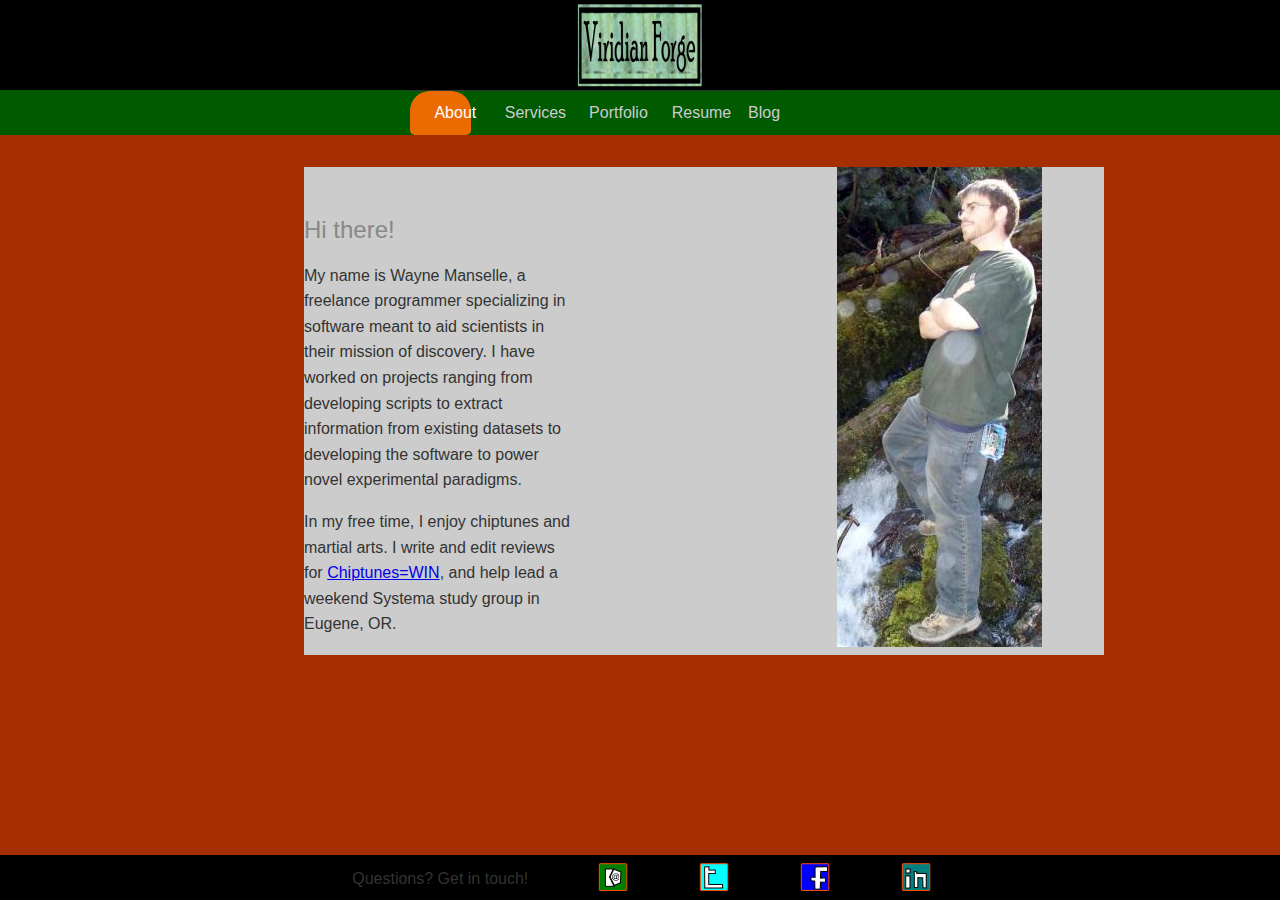
<file: index.html>
<!DOCTYPE html>
<html>
<head>
	<meta charset="utf-8"/>
	<meta name="viewport" content="width=device-width, initial-scale=1.0">
	<title>Viridian Forge Software</title>
	<link rel="stylesheet" media="all" href="css/pure-min.css" />
	<link rel="stylesheet" media="all" href="css/grids-responsive-min.css" />
	<link rel="stylesheet" media="all" href="css/side-menu.css" />
	<link rel="stylesheet" media="all" href="css/vfWeb.css" />
	<script src="js/vfWeb.js"></script>
</head>
<body>

	<div id="layout">

	<div id="banner">
		<img src="images/SecondaryLogo.svg" alt="Viridian Forge Software">
	</div>
	
    <div id="menu">
        <div class="pure-menu pure-menu-horizontal">
            <ul class="pure-menu-list">
                <li class="pure-menu-item pure-menu-selected">
					<a href="#" class="pure-menu-link">About</a>
				</li>
				
				<li class="pure-menu-item">
                    <a href="Services.html" class="pure-menu-link">Services</a>
                </li>
				
				<li class="pure-menu-item">
					<a href="Portfolio.html" class="pure-menu-link">Portfolio</a>
				</li>
				
				<li class="pure-menu-item">
					<a href="Resume.html" class="pure-menu-link">Resume</a>
				</li>

				<li class="pure-menu-item">
					<a href="#" class="pure-menu-link">Blog</a>
				</li> 
            </ul>
        </div>
    </div>

    <div id="main">	
		<div class="content">
			<div class="pure-g">
				<div class="pure-u-1-3">
					<h2 class="content-subhead">Hi there!</h2>
					My name is Wayne Manselle, a freelance programmer specializing in software 
					meant to aid scientists in their mission of discovery.  I have worked on projects
					ranging from developing scripts to extract information from existing datasets to
					developing the software to power novel experimental paradigms.
					</p>
					<p>
					In my free time, I enjoy chiptunes and martial arts. I write and edit reviews
					for <a href="http://www.chiptuneswin.com">Chiptunes=WIN</a>, and help lead a 
					weekend Systema study group in Eugene, OR.
					</p>
				</div>
				<div class="pure-u-1-3">
				</div>
				<div class="pure-u-1-3">
					<img class="pure-img-responsive" src="images/selfie.JPG" alt="Narcissitic Selfie">
				</div>
			</div>
		</div>
    </div>
	
	<div id="footer">
		<div class="pure-menu pure-menu-horizontal">
            <ul class="pure-menu-list" style="left:25%;">
				<li class="pure-menu-item" style="padding: 2% 10% 0 10%;">
					Questions? Get in touch!
				</li>
				<li class="pure-menu-item" style="padding: 2% 10% 0 10%;">
					    <a href="mailto:wayne@viridianforge.com?subject=Inquiry"><img src="images/email.png" alt="Email me!"></a>
				</li>
				
				<li class="pure-menu-item" style="padding: 2% 10% 0 10%;">
                    <a href="https://twitter.com/ViridianForge"><img src="images/twitter.png" alt="twitter icon"></a>
                </li>
				
				<li class="pure-menu-item" style="padding: 2% 10% 0 10%;">
					<a href="https://www.facebook.com/viridianforge"><img src="images/facebook.png" alt="facebook icon"></a>
				</li>
				
				<li class="pure-menu-item" style="padding: 2% 10% 0 10%;">
					<a href="www.linkedin.com/in/wayneamanselle"><img src="images/linkedin.png" alt="linked-in icon"></a>
				</li>
            </ul>
        </div>
	</div>
</div>
</body>
</html>
</file>
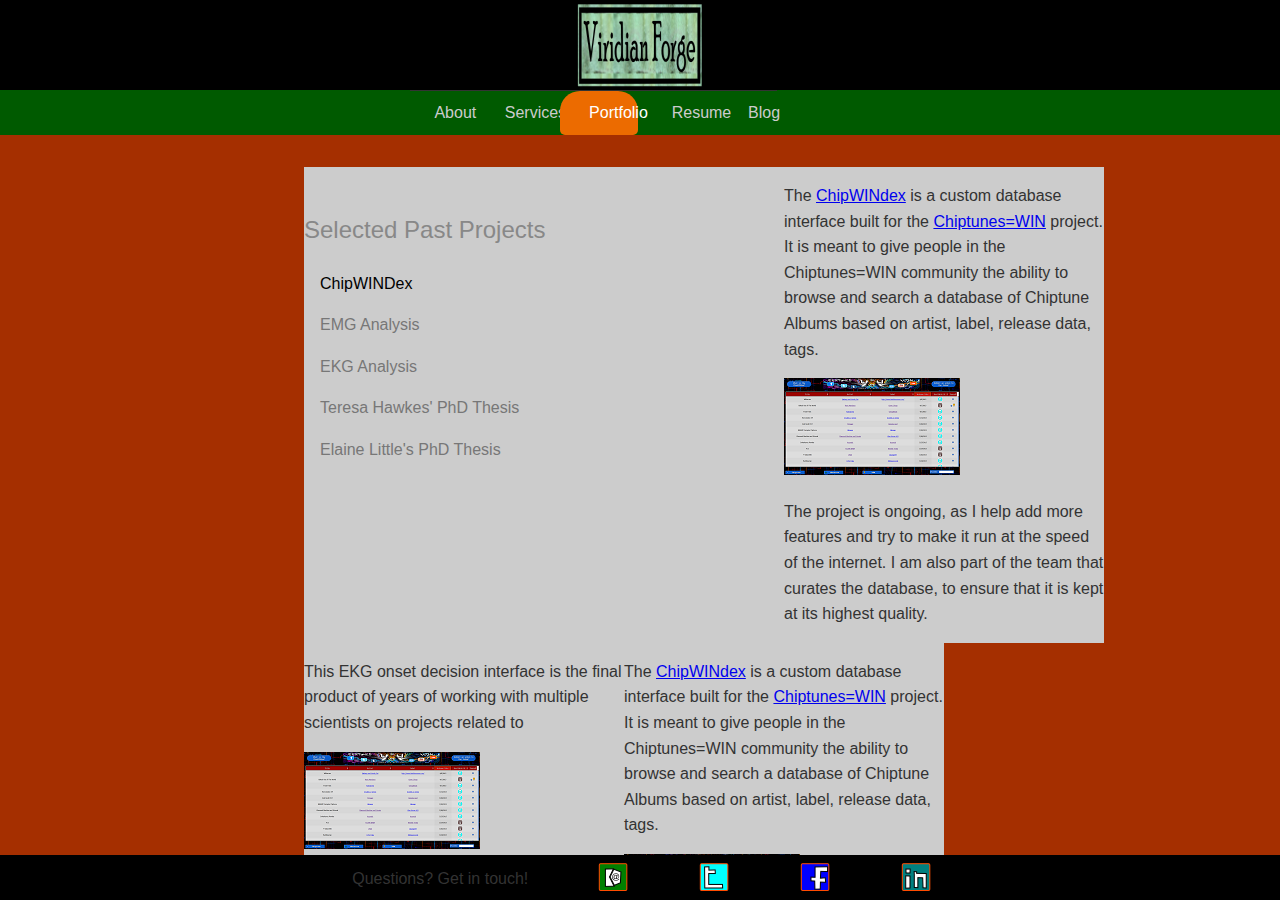
<file: Portfolio.html>
<!DOCTYPE html>
<html>
<head>
	<meta charset="utf-8"/>
	<meta name="viewport" content="width=device-width, initial-scale=1.0">
	<title>Viridian Forge Software</title>
	<link rel="stylesheet" media="all" href="css/pure-min.css" />
	<link rel="stylesheet" media="all" href="css/grids-responsive-min.css" />
	<link rel="stylesheet" media="all" href="css/side-menu.css" />
	<link rel="stylesheet" media="all" href="css/vfWeb.css" />
	<script src="js/vfWeb.js"></script>
</head>
<body>

	<div id="layout">
    
	<div id="banner">
		<img src="images/SecondaryLogo.svg" alt="Viridian Forge Software">
	</div>

    <div id="menu">
        <div class="pure-menu pure-menu-horizontal">
            <ul class="pure-menu-list">
                <li class="pure-menu-item">
					<a href="index.html" class="pure-menu-link">About</a>
				</li>
				
				<li class="pure-menu-item">
                    <a href="Services.html" class="pure-menu-link">Services</a>
                </li>
				
				<li class="pure-menu-item pure-menu-selected">
					<a href="#" class="pure-menu-link">Portfolio</a>
				</li>
				
				<li class="pure-menu-item">
                    <a href="Resume.html" class="pure-menu-link">Resume</a>
                </li>
				
				<li class="pure-menu-item">
					<a href="blog.viridianforge.com" class="pure-menu-link">Blog</a>
				</li>  
            </ul>
        </div>
    </div>

    <div id="main">
        		
		<div class="content">
			<div class="pure-g">
				<div class="pure-u-2-5">
					<h2 class="content-subhead">Selected Past Projects</h2>
					<ul class="pure-menu-list">
						<li class="pure-menu-item pure-menu-selected">
							<a href="#" class="pure-menu-link">ChipWINDex</a>
						</li>
						<li class="pure-menu-item">
							<a href="#" class="pure-menu-link">
								EMG Analysis
							</a>
						</li>
						<li class="pure-menu-item">
							<a href="#" class="pure-menu-link">
								EKG Analysis
							</a>
						</li>
						<li class="pure-menu-item">
							<a href="#" class="pure-menu-link">
							Teresa Hawkes' PhD Thesis
							</a>
						</li>
						<li class="pure-menu-item">
							<a href="#" class="pure-menu-link">
							Elaine Little's PhD Thesis
							</a>
						</li>
					</ul>
				</div>
				<div class="pure-u-1-5">
				</div>
				<div class="pure-u-2-5">
					<p>
					The <a href="http://chiptuneswin.com/index/">ChipWINdex</a> is a custom database interface built for the <a href="http://chiptuneswin.com">Chiptunes=WIN</a>
					project.  It is meant to give people in the Chiptunes=WIN community the ability to browse and search a database
					of Chiptune Albums based on artist, label, release data, tags.
					</p>
					<p>
						<img src="images/portfolio/ChipWINdex.png" alt="ChipWINdex pic">
					</p>
					<p>
					The project is ongoing, as I help add more features and try to make it run at the speed of the internet.
					I am also part of the team that curates the database, to ensure that it is kept at its highest quality.
					</p>
				</div>
				<div class="pure-u-2-5">
					<p>
					This EKG onset decision interface is the final product of years of working with multiple scientists
					on projects related to 
					</p>
					<p>
						<img src="images/portfolio/ChipWINdex.png" alt="ChipWINdex pic">
					</p>
					<p>
					The project is ongoing, as I help add more features and try to make it run at the speed of the internet.
					I am also part of the team that curates the database, to ensure that it is kept at its highest quality.
					</p>
				</div>
				<div class="pure-u-2-5">
					<p>
					The <a href="http://chiptuneswin.com/index/">ChipWINdex</a> is a custom database interface built for the <a href="http://chiptuneswin.com">Chiptunes=WIN</a>
					project.  It is meant to give people in the Chiptunes=WIN community the ability to browse and search a database
					of Chiptune Albums based on artist, label, release data, tags.
					</p>
					<p>
						<img src="images/portfolio/ChipWINdex.png" alt="ChipWINdex pic">
					</p>
					<p>
					The project is ongoing, as I help add more features and try to make it run at the speed of the internet.
					I am also part of the team that curates the database, to ensure that it is kept at its highest quality.
					</p>
				</div>
			</div>
		</div>
    </div>
	
	<div id="footer">
		<div class="pure-menu pure-menu-horizontal">
            <ul class="pure-menu-list" style="left:25%;">
				<li class="pure-menu-item" style="padding: 2% 10% 0 10%;">
					Questions? Get in touch!
				</li>
				<li class="pure-menu-item" style="padding: 2% 10% 0 10%;">
					    <a href="mailto:wayne@viridianforge.com?subject=Inquiry"><img src="images/email.png" alt="Email me!"></a>
				</li>
				
				<li class="pure-menu-item" style="padding: 2% 10% 0 10%;">
                    <a href="https://twitter.com/ViridianForge"><img src="images/twitter.png" alt="twitter icon"></a>
                </li>
				
				<li class="pure-menu-item" style="padding: 2% 10% 0 10%;">
					<a href="https://www.facebook.com/viridianforge"><img src="images/facebook.png" alt="facebook icon"></a>
				</li>
				
				<li class="pure-menu-item" style="padding: 2% 10% 0 10%;">
					<a href="www.linkedin.com/in/wayneamanselle"><img src="images/linkedin.png" alt="linked-in icon"></a>
				</li>
            </ul>
        </div>
	</div>
</div>

</body>
</html>
</file>
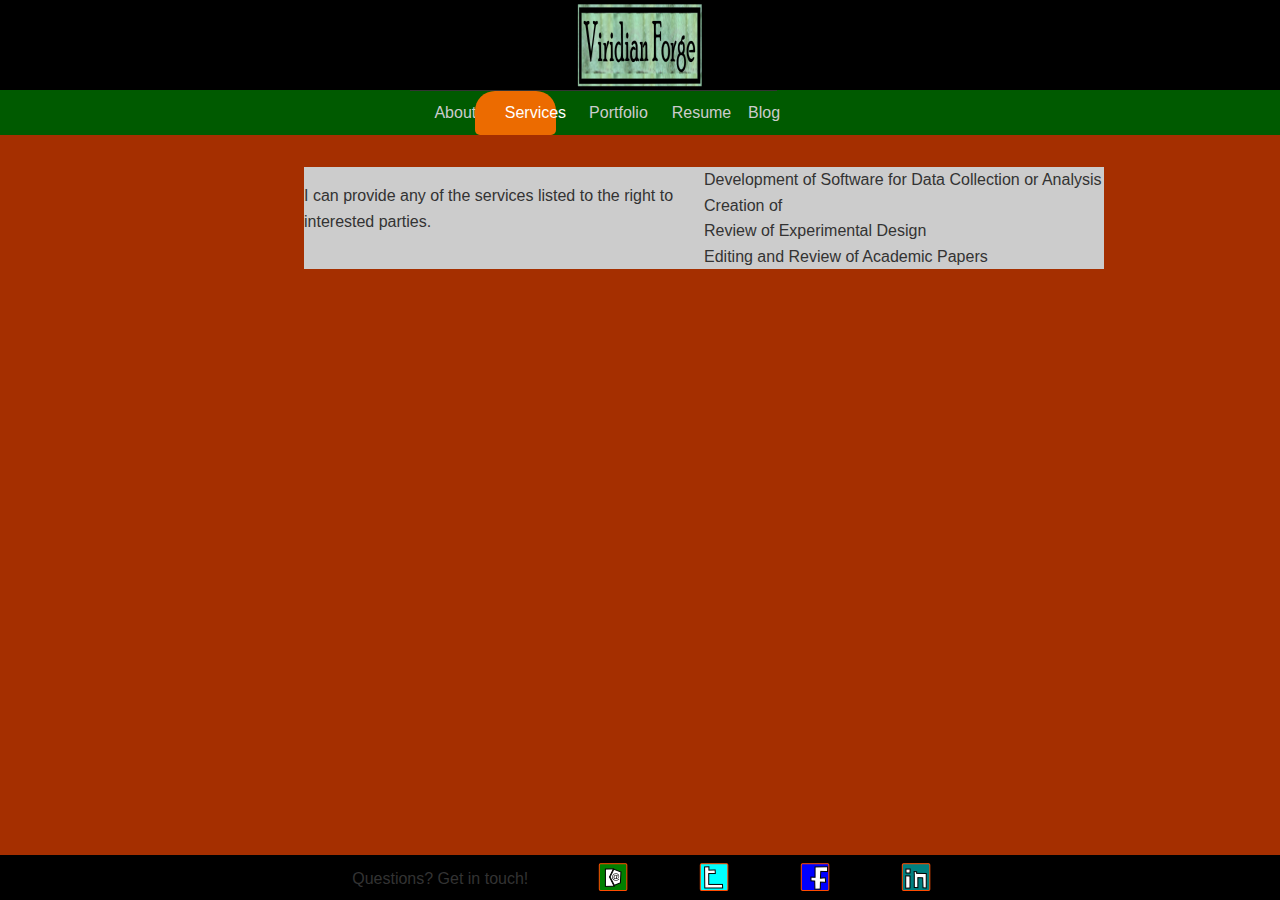
<file: Services.html>
<!DOCTYPE html>
<html>
<head>
	<meta charset="utf-8"/>
	<meta name="viewport" content="width=device-width, initial-scale=1.0">
	<title>Viridian Forge Software</title>
	<link rel="stylesheet" media="all" href="css/pure-min.css" />
	<link rel="stylesheet" media="all" href="css/grids-responsive-min.css" />
	<link rel="stylesheet" media="all" href="css/side-menu.css" />
	<link rel="stylesheet" media="all" href="css/vfWeb.css" />
	<script src="js/vfWeb.js"></script>
</head>
<body>

	<div id="layout">
    
	<div id="banner">
		<img src="images/SecondaryLogo.svg" alt="Viridian Forge Software">
	</div>

    <div id="menu">
        <div class="pure-menu pure-menu-horizontal">
            <ul class="pure-menu-list">
                <li class="pure-menu-item">
					<a href="index.html" class="pure-menu-link">About</a>
				</li>
				
				<li class="pure-menu-item  pure-menu-selected">
                    <a href="#" class="pure-menu-link">Services</a>
                </li>
				
				<li class="pure-menu-item">
					<a href="Portfolio.html" class="pure-menu-link">Portfolio</a>
				</li>
				
				<li class="pure-menu-item">
					<a href="Resume.html" class="pure-menu-link">Resume</a>
				</li>

				<li class="pure-menu-item">
					<a href="#" class="pure-menu-link">Blog</a>
				</li>  
            </ul>
        </div>
    </div>

    <div id="main">		
		<div class="content">
			<div class="pure-g">
				<div class="pure-u-1-2">
					<p>
					I can provide any of the services listed to the right to interested parties.  
					</p>
				</div>
				<div class="pure-u-1-2">
					<div class="pure-menu">
						<ul class="pure-menu-list">
							<li class="pure-menu-item">
								Development of Software for Data Collection or Analysis
							</li>
							<li class="pure-menu-item">
								Creation of 
							</li>
							<li class="pure-menu-item">
								Review of Experimental Design
							</li>
							<li class="pure-menu-item">
								Editing and Review of Academic Papers
							</li>
						</ul>
					</div>
				</div>
			</div>
		</div>
    </div>
	
	<div id="footer">
		<div class="pure-menu pure-menu-horizontal">
            <ul class="pure-menu-list" style="left:25%;">
				<li class="pure-menu-item" style="padding: 2% 10% 0 10%;">
					Questions? Get in touch!
				</li>
				<li class="pure-menu-item" style="padding: 2% 10% 0 10%;">
					    <a href="mailto:wayne@viridianforge.com?subject=Inquiry"><img src="images/email.png" alt="Email me!"></a>
				</li>
				
				<li class="pure-menu-item" style="padding: 2% 10% 0 10%;">
                    <a href="https://twitter.com/ViridianForge"><img src="images/twitter.png" alt="twitter icon"></a>
                </li>
				
				<li class="pure-menu-item" style="padding: 2% 10% 0 10%;">
					<a href="https://www.facebook.com/viridianforge"><img src="images/facebook.png" alt="facebook icon"></a>
				</li>
				
				<li class="pure-menu-item" style="padding: 2% 10% 0 10%;">
					<a href="www.linkedin.com/in/wayneamanselle"><img src="images/linkedin.png" alt="linked-in icon"></a>
				</li>
            </ul>
        </div>
	</div>
</div>

</body>
</html>
</file>
<file: css/grids-responsive-min.css>
/*!
Pure v0.6.0
Copyright 2014 Yahoo! Inc. All rights reserved.
Licensed under the BSD License.
https://github.com/yahoo/pure/blob/master/LICENSE.md
*/
@media screen and (min-width:35.5em){.pure-u-sm-1,.pure-u-sm-1-1,.pure-u-sm-1-2,.pure-u-sm-1-3,.pure-u-sm-2-3,.pure-u-sm-1-4,.pure-u-sm-3-4,.pure-u-sm-1-5,.pure-u-sm-2-5,.pure-u-sm-3-5,.pure-u-sm-4-5,.pure-u-sm-5-5,.pure-u-sm-1-6,.pure-u-sm-5-6,.pure-u-sm-1-8,.pure-u-sm-3-8,.pure-u-sm-5-8,.pure-u-sm-7-8,.pure-u-sm-1-12,.pure-u-sm-5-12,.pure-u-sm-7-12,.pure-u-sm-11-12,.pure-u-sm-1-24,.pure-u-sm-2-24,.pure-u-sm-3-24,.pure-u-sm-4-24,.pure-u-sm-5-24,.pure-u-sm-6-24,.pure-u-sm-7-24,.pure-u-sm-8-24,.pure-u-sm-9-24,.pure-u-sm-10-24,.pure-u-sm-11-24,.pure-u-sm-12-24,.pure-u-sm-13-24,.pure-u-sm-14-24,.pure-u-sm-15-24,.pure-u-sm-16-24,.pure-u-sm-17-24,.pure-u-sm-18-24,.pure-u-sm-19-24,.pure-u-sm-20-24,.pure-u-sm-21-24,.pure-u-sm-22-24,.pure-u-sm-23-24,.pure-u-sm-24-24{display:inline-block;*display:inline;zoom:1;letter-spacing:normal;word-spacing:normal;vertical-align:top;text-rendering:auto}.pure-u-sm-1-24{width:4.1667%;*width:4.1357%}.pure-u-sm-1-12,.pure-u-sm-2-24{width:8.3333%;*width:8.3023%}.pure-u-sm-1-8,.pure-u-sm-3-24{width:12.5%;*width:12.469%}.pure-u-sm-1-6,.pure-u-sm-4-24{width:16.6667%;*width:16.6357%}.pure-u-sm-1-5{width:20%;*width:19.969%}.pure-u-sm-5-24{width:20.8333%;*width:20.8023%}.pure-u-sm-1-4,.pure-u-sm-6-24{width:25%;*width:24.969%}.pure-u-sm-7-24{width:29.1667%;*width:29.1357%}.pure-u-sm-1-3,.pure-u-sm-8-24{width:33.3333%;*width:33.3023%}.pure-u-sm-3-8,.pure-u-sm-9-24{width:37.5%;*width:37.469%}.pure-u-sm-2-5{width:40%;*width:39.969%}.pure-u-sm-5-12,.pure-u-sm-10-24{width:41.6667%;*width:41.6357%}.pure-u-sm-11-24{width:45.8333%;*width:45.8023%}.pure-u-sm-1-2,.pure-u-sm-12-24{width:50%;*width:49.969%}.pure-u-sm-13-24{width:54.1667%;*width:54.1357%}.pure-u-sm-7-12,.pure-u-sm-14-24{width:58.3333%;*width:58.3023%}.pure-u-sm-3-5{width:60%;*width:59.969%}.pure-u-sm-5-8,.pure-u-sm-15-24{width:62.5%;*width:62.469%}.pure-u-sm-2-3,.pure-u-sm-16-24{width:66.6667%;*width:66.6357%}.pure-u-sm-17-24{width:70.8333%;*width:70.8023%}.pure-u-sm-3-4,.pure-u-sm-18-24{width:75%;*width:74.969%}.pure-u-sm-19-24{width:79.1667%;*width:79.1357%}.pure-u-sm-4-5{width:80%;*width:79.969%}.pure-u-sm-5-6,.pure-u-sm-20-24{width:83.3333%;*width:83.3023%}.pure-u-sm-7-8,.pure-u-sm-21-24{width:87.5%;*width:87.469%}.pure-u-sm-11-12,.pure-u-sm-22-24{width:91.6667%;*width:91.6357%}.pure-u-sm-23-24{width:95.8333%;*width:95.8023%}.pure-u-sm-1,.pure-u-sm-1-1,.pure-u-sm-5-5,.pure-u-sm-24-24{width:100%}}@media screen and (min-width:48em){.pure-u-md-1,.pure-u-md-1-1,.pure-u-md-1-2,.pure-u-md-1-3,.pure-u-md-2-3,.pure-u-md-1-4,.pure-u-md-3-4,.pure-u-md-1-5,.pure-u-md-2-5,.pure-u-md-3-5,.pure-u-md-4-5,.pure-u-md-5-5,.pure-u-md-1-6,.pure-u-md-5-6,.pure-u-md-1-8,.pure-u-md-3-8,.pure-u-md-5-8,.pure-u-md-7-8,.pure-u-md-1-12,.pure-u-md-5-12,.pure-u-md-7-12,.pure-u-md-11-12,.pure-u-md-1-24,.pure-u-md-2-24,.pure-u-md-3-24,.pure-u-md-4-24,.pure-u-md-5-24,.pure-u-md-6-24,.pure-u-md-7-24,.pure-u-md-8-24,.pure-u-md-9-24,.pure-u-md-10-24,.pure-u-md-11-24,.pure-u-md-12-24,.pure-u-md-13-24,.pure-u-md-14-24,.pure-u-md-15-24,.pure-u-md-16-24,.pure-u-md-17-24,.pure-u-md-18-24,.pure-u-md-19-24,.pure-u-md-20-24,.pure-u-md-21-24,.pure-u-md-22-24,.pure-u-md-23-24,.pure-u-md-24-24{display:inline-block;*display:inline;zoom:1;letter-spacing:normal;word-spacing:normal;vertical-align:top;text-rendering:auto}.pure-u-md-1-24{width:4.1667%;*width:4.1357%}.pure-u-md-1-12,.pure-u-md-2-24{width:8.3333%;*width:8.3023%}.pure-u-md-1-8,.pure-u-md-3-24{width:12.5%;*width:12.469%}.pure-u-md-1-6,.pure-u-md-4-24{width:16.6667%;*width:16.6357%}.pure-u-md-1-5{width:20%;*width:19.969%}.pure-u-md-5-24{width:20.8333%;*width:20.8023%}.pure-u-md-1-4,.pure-u-md-6-24{width:25%;*width:24.969%}.pure-u-md-7-24{width:29.1667%;*width:29.1357%}.pure-u-md-1-3,.pure-u-md-8-24{width:33.3333%;*width:33.3023%}.pure-u-md-3-8,.pure-u-md-9-24{width:37.5%;*width:37.469%}.pure-u-md-2-5{width:40%;*width:39.969%}.pure-u-md-5-12,.pure-u-md-10-24{width:41.6667%;*width:41.6357%}.pure-u-md-11-24{width:45.8333%;*width:45.8023%}.pure-u-md-1-2,.pure-u-md-12-24{width:50%;*width:49.969%}.pure-u-md-13-24{width:54.1667%;*width:54.1357%}.pure-u-md-7-12,.pure-u-md-14-24{width:58.3333%;*width:58.3023%}.pure-u-md-3-5{width:60%;*width:59.969%}.pure-u-md-5-8,.pure-u-md-15-24{width:62.5%;*width:62.469%}.pure-u-md-2-3,.pure-u-md-16-24{width:66.6667%;*width:66.6357%}.pure-u-md-17-24{width:70.8333%;*width:70.8023%}.pure-u-md-3-4,.pure-u-md-18-24{width:75%;*width:74.969%}.pure-u-md-19-24{width:79.1667%;*width:79.1357%}.pure-u-md-4-5{width:80%;*width:79.969%}.pure-u-md-5-6,.pure-u-md-20-24{width:83.3333%;*width:83.3023%}.pure-u-md-7-8,.pure-u-md-21-24{width:87.5%;*width:87.469%}.pure-u-md-11-12,.pure-u-md-22-24{width:91.6667%;*width:91.6357%}.pure-u-md-23-24{width:95.8333%;*width:95.8023%}.pure-u-md-1,.pure-u-md-1-1,.pure-u-md-5-5,.pure-u-md-24-24{width:100%}}@media screen and (min-width:64em){.pure-u-lg-1,.pure-u-lg-1-1,.pure-u-lg-1-2,.pure-u-lg-1-3,.pure-u-lg-2-3,.pure-u-lg-1-4,.pure-u-lg-3-4,.pure-u-lg-1-5,.pure-u-lg-2-5,.pure-u-lg-3-5,.pure-u-lg-4-5,.pure-u-lg-5-5,.pure-u-lg-1-6,.pure-u-lg-5-6,.pure-u-lg-1-8,.pure-u-lg-3-8,.pure-u-lg-5-8,.pure-u-lg-7-8,.pure-u-lg-1-12,.pure-u-lg-5-12,.pure-u-lg-7-12,.pure-u-lg-11-12,.pure-u-lg-1-24,.pure-u-lg-2-24,.pure-u-lg-3-24,.pure-u-lg-4-24,.pure-u-lg-5-24,.pure-u-lg-6-24,.pure-u-lg-7-24,.pure-u-lg-8-24,.pure-u-lg-9-24,.pure-u-lg-10-24,.pure-u-lg-11-24,.pure-u-lg-12-24,.pure-u-lg-13-24,.pure-u-lg-14-24,.pure-u-lg-15-24,.pure-u-lg-16-24,.pure-u-lg-17-24,.pure-u-lg-18-24,.pure-u-lg-19-24,.pure-u-lg-20-24,.pure-u-lg-21-24,.pure-u-lg-22-24,.pure-u-lg-23-24,.pure-u-lg-24-24{display:inline-block;*display:inline;zoom:1;letter-spacing:normal;word-spacing:normal;vertical-align:top;text-rendering:auto}.pure-u-lg-1-24{width:4.1667%;*width:4.1357%}.pure-u-lg-1-12,.pure-u-lg-2-24{width:8.3333%;*width:8.3023%}.pure-u-lg-1-8,.pure-u-lg-3-24{width:12.5%;*width:12.469%}.pure-u-lg-1-6,.pure-u-lg-4-24{width:16.6667%;*width:16.6357%}.pure-u-lg-1-5{width:20%;*width:19.969%}.pure-u-lg-5-24{width:20.8333%;*width:20.8023%}.pure-u-lg-1-4,.pure-u-lg-6-24{width:25%;*width:24.969%}.pure-u-lg-7-24{width:29.1667%;*width:29.1357%}.pure-u-lg-1-3,.pure-u-lg-8-24{width:33.3333%;*width:33.3023%}.pure-u-lg-3-8,.pure-u-lg-9-24{width:37.5%;*width:37.469%}.pure-u-lg-2-5{width:40%;*width:39.969%}.pure-u-lg-5-12,.pure-u-lg-10-24{width:41.6667%;*width:41.6357%}.pure-u-lg-11-24{width:45.8333%;*width:45.8023%}.pure-u-lg-1-2,.pure-u-lg-12-24{width:50%;*width:49.969%}.pure-u-lg-13-24{width:54.1667%;*width:54.1357%}.pure-u-lg-7-12,.pure-u-lg-14-24{width:58.3333%;*width:58.3023%}.pure-u-lg-3-5{width:60%;*width:59.969%}.pure-u-lg-5-8,.pure-u-lg-15-24{width:62.5%;*width:62.469%}.pure-u-lg-2-3,.pure-u-lg-16-24{width:66.6667%;*width:66.6357%}.pure-u-lg-17-24{width:70.8333%;*width:70.8023%}.pure-u-lg-3-4,.pure-u-lg-18-24{width:75%;*width:74.969%}.pure-u-lg-19-24{width:79.1667%;*width:79.1357%}.pure-u-lg-4-5{width:80%;*width:79.969%}.pure-u-lg-5-6,.pure-u-lg-20-24{width:83.3333%;*width:83.3023%}.pure-u-lg-7-8,.pure-u-lg-21-24{width:87.5%;*width:87.469%}.pure-u-lg-11-12,.pure-u-lg-22-24{width:91.6667%;*width:91.6357%}.pure-u-lg-23-24{width:95.8333%;*width:95.8023%}.pure-u-lg-1,.pure-u-lg-1-1,.pure-u-lg-5-5,.pure-u-lg-24-24{width:100%}}@media screen and (min-width:80em){.pure-u-xl-1,.pure-u-xl-1-1,.pure-u-xl-1-2,.pure-u-xl-1-3,.pure-u-xl-2-3,.pure-u-xl-1-4,.pure-u-xl-3-4,.pure-u-xl-1-5,.pure-u-xl-2-5,.pure-u-xl-3-5,.pure-u-xl-4-5,.pure-u-xl-5-5,.pure-u-xl-1-6,.pure-u-xl-5-6,.pure-u-xl-1-8,.pure-u-xl-3-8,.pure-u-xl-5-8,.pure-u-xl-7-8,.pure-u-xl-1-12,.pure-u-xl-5-12,.pure-u-xl-7-12,.pure-u-xl-11-12,.pure-u-xl-1-24,.pure-u-xl-2-24,.pure-u-xl-3-24,.pure-u-xl-4-24,.pure-u-xl-5-24,.pure-u-xl-6-24,.pure-u-xl-7-24,.pure-u-xl-8-24,.pure-u-xl-9-24,.pure-u-xl-10-24,.pure-u-xl-11-24,.pure-u-xl-12-24,.pure-u-xl-13-24,.pure-u-xl-14-24,.pure-u-xl-15-24,.pure-u-xl-16-24,.pure-u-xl-17-24,.pure-u-xl-18-24,.pure-u-xl-19-24,.pure-u-xl-20-24,.pure-u-xl-21-24,.pure-u-xl-22-24,.pure-u-xl-23-24,.pure-u-xl-24-24{display:inline-block;*display:inline;zoom:1;letter-spacing:normal;word-spacing:normal;vertical-align:top;text-rendering:auto}.pure-u-xl-1-24{width:4.1667%;*width:4.1357%}.pure-u-xl-1-12,.pure-u-xl-2-24{width:8.3333%;*width:8.3023%}.pure-u-xl-1-8,.pure-u-xl-3-24{width:12.5%;*width:12.469%}.pure-u-xl-1-6,.pure-u-xl-4-24{width:16.6667%;*width:16.6357%}.pure-u-xl-1-5{width:20%;*width:19.969%}.pure-u-xl-5-24{width:20.8333%;*width:20.8023%}.pure-u-xl-1-4,.pure-u-xl-6-24{width:25%;*width:24.969%}.pure-u-xl-7-24{width:29.1667%;*width:29.1357%}.pure-u-xl-1-3,.pure-u-xl-8-24{width:33.3333%;*width:33.3023%}.pure-u-xl-3-8,.pure-u-xl-9-24{width:37.5%;*width:37.469%}.pure-u-xl-2-5{width:40%;*width:39.969%}.pure-u-xl-5-12,.pure-u-xl-10-24{width:41.6667%;*width:41.6357%}.pure-u-xl-11-24{width:45.8333%;*width:45.8023%}.pure-u-xl-1-2,.pure-u-xl-12-24{width:50%;*width:49.969%}.pure-u-xl-13-24{width:54.1667%;*width:54.1357%}.pure-u-xl-7-12,.pure-u-xl-14-24{width:58.3333%;*width:58.3023%}.pure-u-xl-3-5{width:60%;*width:59.969%}.pure-u-xl-5-8,.pure-u-xl-15-24{width:62.5%;*width:62.469%}.pure-u-xl-2-3,.pure-u-xl-16-24{width:66.6667%;*width:66.6357%}.pure-u-xl-17-24{width:70.8333%;*width:70.8023%}.pure-u-xl-3-4,.pure-u-xl-18-24{width:75%;*width:74.969%}.pure-u-xl-19-24{width:79.1667%;*width:79.1357%}.pure-u-xl-4-5{width:80%;*width:79.969%}.pure-u-xl-5-6,.pure-u-xl-20-24{width:83.3333%;*width:83.3023%}.pure-u-xl-7-8,.pure-u-xl-21-24{width:87.5%;*width:87.469%}.pure-u-xl-11-12,.pure-u-xl-22-24{width:91.6667%;*width:91.6357%}.pure-u-xl-23-24{width:95.8333%;*width:95.8023%}.pure-u-xl-1,.pure-u-xl-1-1,.pure-u-xl-5-5,.pure-u-xl-24-24{width:100%}}
</file>
<file: css/side-menu.css>
body {
    color: #333;
}

.pure-img-responsive {
    max-width: 100%;
    height: auto;
}

/*
Add transition to containers so they can push in and out.
*/
#layout,
#menu,
.menu-link {
    -webkit-transition: all 0.2s ease-out;
    -moz-transition: all 0.2s ease-out;
    -ms-transition: all 0.2s ease-out;
    -o-transition: all 0.2s ease-out;
    transition: all 0.2s ease-out;
}

/*
This is the parent `<div>` that contains the menu and the content area.
*/
#layout {
    position: relative;
	left: 0;
}

/*
The banner '<div>' holds your branding identification
*/
#banner{
	position: fixed;
	width: 100%;
	height: 10%;
	top: 0;
	left: 0;
	background: #000000 fixed;
}

#banner img{
	position: fixed;
	width: 10%;
	height: 10%;
	left: 45%;
	right: 50%;
}

/*
The main div contains the heart of the page content
*/
#main{
	position: fixed;
	width: 100%;
	top: 15%;
	height: 80%;
	background: #A52F00 fixed;
}

#footer{
	position: fixed;
	width: 100%;
	top: 95%;
	height: 5%;
	background: #000000 fixed;
}

/*
The content `<div>` is where all your content goes.
*/
.content {
	position: relative;
	left: 5%;
    margin: 2em auto;
    padding: 0 2em;
    max-width: 800px;
    margin-bottom: 50px;
    line-height: 1.6em;
}

.header {
     margin: 0;
     color: #333;
     text-align: center;
     padding: 2.5em 2em 0;
     border-bottom: 1px solid #eee;
 }
    .header h1 {
        margin: 0.2em 0;
        font-size: 3em;
        font-weight: 300;
    }
     .header h2 {
        font-weight: 300;
        color: #ccc;
        padding: 0;
        margin-top: 0;
    }

.content-subhead {
    margin: 50px 0 20px 0;
    font-weight: 300;
    color: #888;
}

/*
The `#menu` `<div>` is the parent `<div>` that contains the `.pure-menu` that
appears on the left side of the page.
*/

#menu {
	position: fixed;
    width: 100%;
	height: 5%;
    top: 10%;
    left: 0;
    z-index: 1000; /* so the menu or its navicon stays above all content */
    background: #005A00;
	border-bottom: -2px solid #fff; 
    overflow-y: auto;
    -webkit-overflow-scrolling: touch;
}
    /*
    All anchors inside the menu should be styled like this.
    */
    #menu a {
        color: #ccc;
        border: none;
        padding: 0.6em 0.6em 0.6em 0.6em;
		margin: 0.2em 25%;
    }

    /*
    Remove all background/borders, since we are applying them to #menu.
    */
     #menu .pure-menu,
     #menu .pure-menu ul {
        border: none;
        background: transparent;
		left: 32%;
    }

    /*
    Add that light border to separate items into groups.
    */
    #menu .pure-menu ul,
    #menu .pure-menu .menu-item-divided {
        border-top: 1px solid #333;
    }
        /*
        Change color of the anchor links on hover/focus.
        */
        #menu .pure-menu li a:hover,
        #menu .pure-menu li a:focus {
            background: #EC6B00;
			border: 1px solid #fff;
			border-radius: 20px 20px 5px 5px;
        }

    /*
    This styles the selected menu item `<li>`.
    */
    #menu .pure-menu-selected,
    #menu .pure-menu-heading {
        background: #EC6B00;
		border-radius: 20px 20px 5px 5px;
    }
    
	/*
    This styles a link within a selected menu item `<li>`.
    */
    #menu .pure-menu-selected a {
        color: #fff;
    }

/* -- Dynamic Button For Responsive Menu -------------------------------------*/

/*
The button to open/close the Menu is custom-made and not part of Pure. Here's
how it works:
*/

/*
`.menu-link` represents the responsive menu toggle that shows/hides on
small screens.
*/
.menu-link {
    position: fixed;
    display: block; /* show this only on small screens */
    top: 0;
    left: 0; /* "#menu width" */
    background: #000;
    background: rgba(0,0,0,0.7);
    font-size: 10px; /* change this value to increase/decrease button size */
    z-index: 10;
    width: 2em;
    height: auto;
    padding: 2.1em 1.6em;
}

    .menu-link:hover,
    .menu-link:focus {
        background: #000;
    }

    .menu-link span {
        position: relative;
        display: block;
    }

    .menu-link span,
    .menu-link span:before,
    .menu-link span:after {
        background-color: #fff;
        width: 100%;
        height: 0.2em;
    }

        .menu-link span:before,
        .menu-link span:after {
            position: absolute;
            margin-top: -0.6em;
            content: " ";
        }

        .menu-link span:after {
            margin-top: 0.6em;
        }


/* -- Responsive Styles (Media Queries) ------------------------------------- */

/*
Hides the menu at `48em`, but modify this based on your app's needs.
*/
@media (min-width: 48em) {

    .header,
    .content {
        padding-left: 2em;
        padding-right: 2em;
    }

    #layout {
        left: 0;
    }

}

@media (max-width: 48em) {
    /* Only apply this when the window is small. Otherwise, the following
    case results in extra padding on the left:
        * Make the window small.
        * Tap the menu to trigger the active state.
        * Make the window large again.
    */
    #layout.active {
        position: relative;
        left: 150px;
    }
}
</file>
<file: css/vfWeb.css>
span{
}

select#id-chooser{
}
</file>
